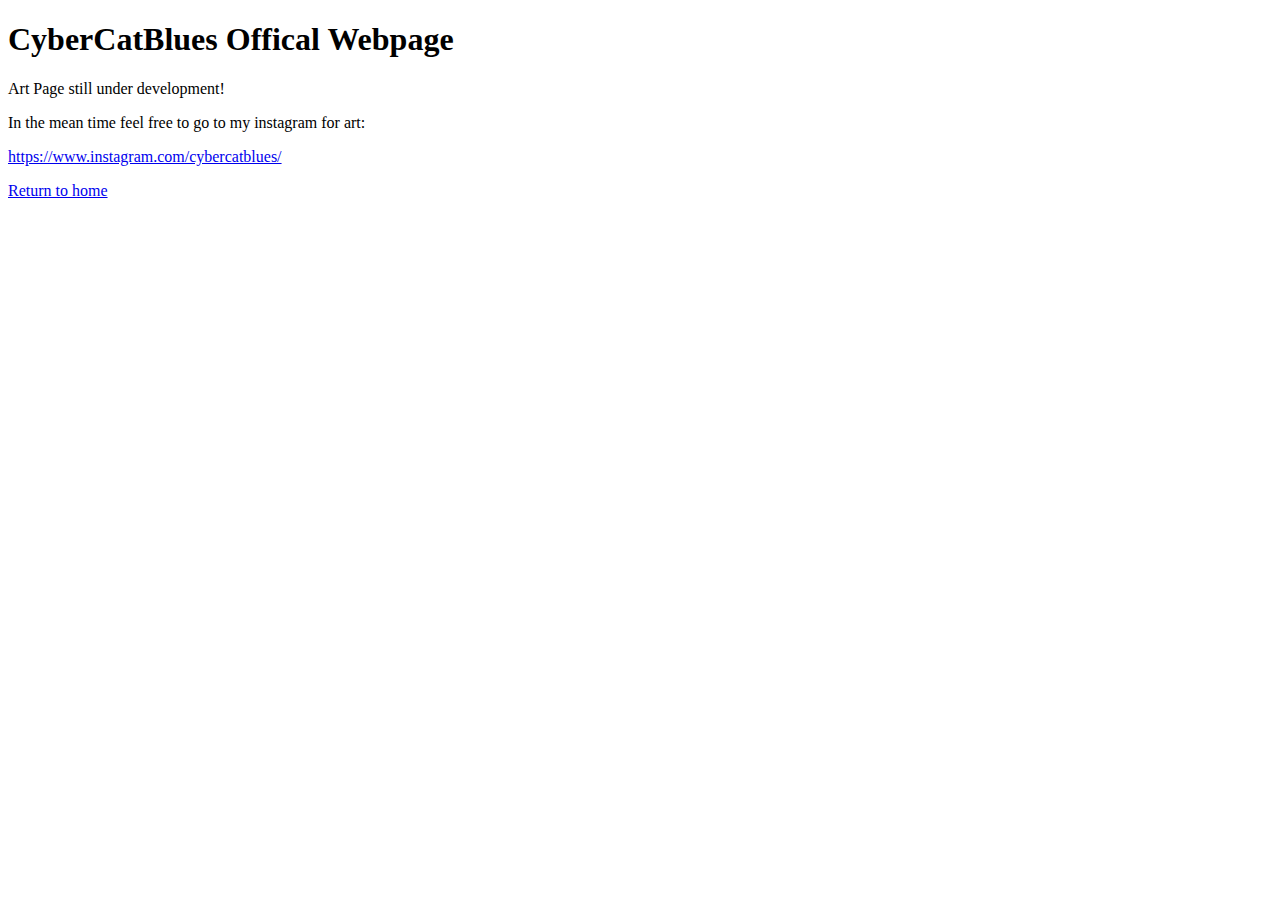
<file: art/index.html>
<!DOCTYPE html>
<html>
<body>

<h1>CyberCatBlues Offical Webpage</h1>
<p>Art Page still under development!</p>
<p>In the mean time feel free to go to my instagram for art:</p>
<a href="https://www.instagram.com/cybercatblues/">https://www.instagram.com/cybercatblues/</a>
<p></p>
<a href="https://cybercatblues.com/">Return to home</a>
</body>
</html>
</file>
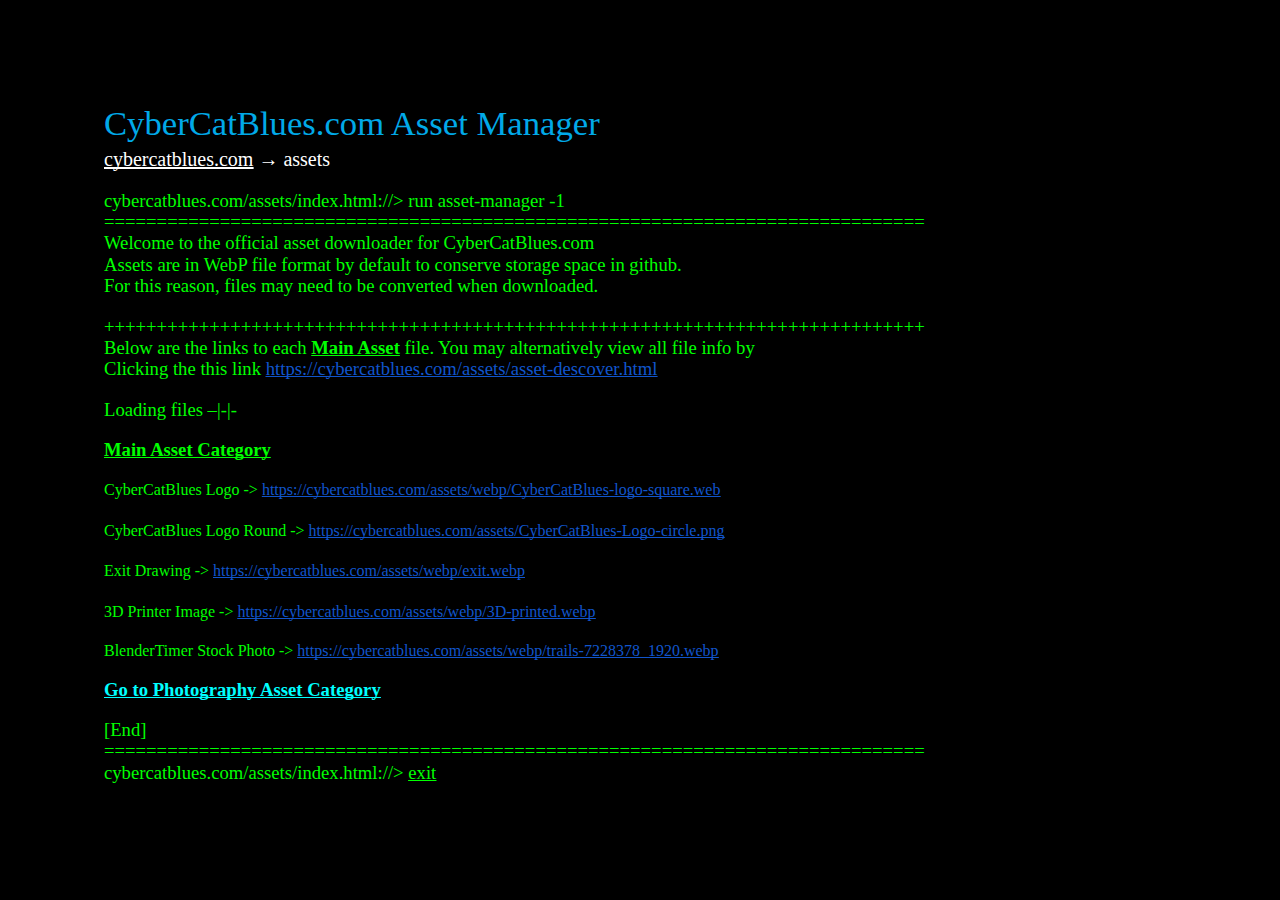
<file: assets/index.html>
<html>

<head>
    <meta content="text/html; charset=UTF-8" http-equiv="content-type">
    <style type="text/css">
        @import url(https://themes.googleusercontent.com/fonts/css?kit=cGvuclDC_Z1vE_cnVEU6AZQWilWSKpVGIaBzjJHfd93nJzwrO3z5AIfnMrf0G_F1mQzVqdbMZgjZdBI3BFtdHw);

        ol {
            margin: 0;
            padding: 0
        }

        table td,
        table th {
            padding: 0
        }

        .c12 {
            color: #01a9e8;
            font-weight: 400;
            text-decoration: none;
            vertical-align: baseline;
            font-size: 26pt;
            font-family: "Space Grotesk";
            font-style: normal
        }

        .c19 {
            padding-top: 0pt;
            padding-bottom: 3pt;
            line-height: 1.15;
            page-break-after: avoid;
            orphans: 2;
            widows: 2;
            text-align: left
        }

        .c2 {
            color: #00ff00;
            font-weight: 400;
            text-decoration: none;
            vertical-align: baseline;
            font-size: 14pt;
            font-family: "Consolas";
            font-style: normal
        }

        .c0 {
            padding-top: 0pt;
            padding-bottom: 0pt;
            line-height: 1.15;
            orphans: 2;
            widows: 2;
            text-align: left;
            height: 14pt
        }

        .c4 {
            padding-top: 0pt;
            padding-bottom: 0pt;
            line-height: 1.38;
            orphans: 2;
            widows: 2;
            text-align: left
        }

        .c3 {
            padding-top: 0pt;
            padding-bottom: 0pt;
            line-height: 1.15;
            orphans: 2;
            widows: 2;
            text-align: left
        }

        .c14 {
            color: #00ff00;
            vertical-align: baseline;
            font-size: 14pt;
            font-family: "Consolas";
            font-style: normal
        }

        .c1 {
            text-decoration-skip-ink: none;
            font-size: 12pt;
            -webkit-text-decoration-skip: none;
            color: #1155cc;
            text-decoration: underline
        }

        .c21 {
            color: #ffffff;
            font-weight: 400;
            font-size: 15pt;
            font-family: "Figtree"
        }

        .c6 {
            font-weight: 400;
            vertical-align: baseline;
            font-family: "Consolas";
            font-style: normal
        }

        .c13 {
            font-size: 14pt;
            font-family: "Consolas";
            color: #00ff00;
            font-weight: 400
        }

        .c20 {
            color: #00ff00;
            vertical-align: baseline;
            font-family: "Consolas";
            font-style: normal
        }

        .c17 {
            color: #1155cc;
            font-weight: 400;
            font-size: 14pt;
            font-family: "Consolas"
        }

        .c18 {
            color: #01a9e8;
            font-weight: 400;
            font-family: "Space Grotesk"
        }

        .c9 {
            color: #00ff00;
            text-decoration: none;
            font-size: 12pt
        }

        .c22 {
            text-decoration: none;
            vertical-align: baseline;
            font-style: normal
        }

        .c16 {
            color: #00ffff;
            text-decoration: none;
            font-size: 14pt
        }

        .c11 {
            color: #00ffff;
            font-size: 14pt;
            font-family: "Consolas"
        }

        .c7 {
            text-decoration-skip-ink: none;
            -webkit-text-decoration-skip: none;
            text-decoration: underline
        }

        .c15 {
            background-color: #000000;
            max-width: 1080pt;
            padding: 72pt 72pt 72pt 72pt
        }

        .c5 {
            color: inherit;
            text-decoration: inherit
        }

        .c10 {
            font-size: 12pt
        }

        .c8 {
            font-weight: 700
        }

        .title {
            padding-top: 0pt;
            color: #01a9e8;
            font-size: 26pt;
            padding-bottom: 3pt;
            font-family: "Space Grotesk";
            line-height: 1.15;
            page-break-after: avoid;
            orphans: 2;
            widows: 2;
            text-align: left
        }

        .subtitle {
            padding-top: 0pt;
            color: #666666;
            font-size: 15pt;
            padding-bottom: 16pt;
            font-family: "Arial";
            line-height: 1.15;
            page-break-after: avoid;
            orphans: 2;
            widows: 2;
            text-align: left
        }

        li {
            color: #00ff00;
            font-size: 14pt;
            font-family: "Consolas"
        }

        p {
            margin: 0;
            color: #00ff00;
            font-size: 14pt;
            font-family: "Consolas"
        }

        h1 {
            padding-top: 20pt;
            color: #00ff00;
            font-size: 20pt;
            padding-bottom: 6pt;
            font-family: "Consolas";
            line-height: 1.15;
            page-break-after: avoid;
            orphans: 2;
            widows: 2;
            text-align: left
        }

        h2 {
            padding-top: 18pt;
            color: #00ff00;
            font-size: 16pt;
            padding-bottom: 6pt;
            font-family: "Consolas";
            line-height: 1.15;
            page-break-after: avoid;
            orphans: 2;
            widows: 2;
            text-align: left
        }

        h3 {
            padding-top: 16pt;
            color: #434343;
            font-size: 14pt;
            padding-bottom: 4pt;
            font-family: "Consolas";
            line-height: 1.15;
            page-break-after: avoid;
            orphans: 2;
            widows: 2;
            text-align: left
        }

        h4 {
            padding-top: 14pt;
            color: #666666;
            font-size: 12pt;
            padding-bottom: 4pt;
            font-family: "Consolas";
            line-height: 1.15;
            page-break-after: avoid;
            orphans: 2;
            widows: 2;
            text-align: left
        }

        h5 {
            padding-top: 12pt;
            color: #666666;
            font-size: 11pt;
            padding-bottom: 4pt;
            font-family: "Consolas";
            line-height: 1.15;
            page-break-after: avoid;
            orphans: 2;
            widows: 2;
            text-align: left
        }

        h6 {
            padding-top: 12pt;
            color: #666666;
            font-size: 11pt;
            padding-bottom: 4pt;
            font-family: "Consolas";
            line-height: 1.15;
            page-break-after: avoid;
            font-style: italic;
            orphans: 2;
            widows: 2;
            text-align: left
        }
    </style>
</head>

<body class="c15 doc-content">
    <p class="c19 title" id="h.xn6zbkf1f1wi"><span class="c18">CyberCatBlues.com Asset Manager</span></p>
    <p class="c3"><span class="c7 c21"><a class="c5"
                href="http://cybercatblues.com&amp;sa=D&amp;source=editors&amp;ust=1769387063201683&amp;usg=AOvVaw1T4j_ZDwhRJq8dqdbTigs4">cybercatblues.com</a></span><span
            class="c21 c22">&nbsp;&rarr; assets</span></p>
    <p class="c0"><span class="c2"></span></p>
    <p class="c3"><span class="c13">cybercatblues.com/assets/index.html://&gt; </span><span>run asset-manager -1</span>
    </p>
    <p class="c3"><span class="c2">==============================================================================</span>
    </p>
    <p class="c3"><span class="c2">Welcome to the official asset downloader for CyberCatBlues.com</span></p>
    <p class="c3"><span class="c2">Assets are in WebP file format by default to conserve storage space in github.</span>
    </p>
    <p class="c3"><span class="c2">For this reason, files may need to be converted when downloaded.</span></p>
    <p class="c0"><span class="c2"></span></p>
    <p class="c3"><span class="c2">++++++++++++++++++++++++++++++++++++++++++++++++++++++++++++++++++++++++++++++</span>
    </p>
    <p class="c3"><span class="c13">Below are the links to each </span><span class="c7 c8">Main Asset</span><span
            class="c2">&nbsp;file. You may alternatively view all file info by</span></p>
    <p class="c3"><span class="c13">Clicking the this link </span><span class="c7 c17"><a class="c5"
                href="https://cybercatblues.com/assets/asset-descover.html&amp;sa=D&amp;source=editors&amp;ust=1769387063203725&amp;usg=AOvVaw2w1BZGNPKGnRvpwwj8F4JP">https://cybercatblues.com/assets/asset-descover.html</a></span>
    </p>
    <p class="c0"><span class="c2"></span></p>
    <p class="c3"><span class="c2">Loading files &ndash;|-|-</span></p>
    <p class="c0"><span class="c2"></span></p>
    <p class="c3"><span class="c7 c8 c14">Main Asset Category</span></p>
    <p class="c0"><span class="c7 c10 c8 c20"></span></p>
    <p class="c4"><span class="c10">CyberCatBlues Logo -&gt; </span><span class="c1"><a class="c5"
                href="https://cybercatblues.com/assets/webp/CyberCatBlues-logo-square.web&amp;sa=D&amp;source=editors&amp;ust=1769387063204332&amp;usg=AOvVaw245NJdxikxxZbOzeeLdTiZ">https://cybercatblues.com/assets/webp/CyberCatBlues-logo-square.web</a></span>
    </p>
    <p class="c0"><span class="c6 c9"></span></p>
    <p class="c4"><span class="c10">CyberCatBlues Logo Round -&gt;</span><span class="c10"><a class="c5"
                href="https://cybercatblues.com/assets/CyberCatBlues-Logo-circle.png&amp;sa=D&amp;source=editors&amp;ust=1769387063204641&amp;usg=AOvVaw1U52pGIIj8VqE_ebZW0CbP">&nbsp;</a></span><span
            class="c1"><a class="c5"
                href="https://cybercatblues.com/assets/CyberCatBlues-Logo-circle.png&amp;sa=D&amp;source=editors&amp;ust=1769387063204961&amp;usg=AOvVaw039HzyEnTuciHmcssHDTsI">https://cybercatblues.com/assets/CyberCatBlues-Logo-circle.png</a></span>
    </p>
    <p class="c0"><span class="c6 c9"></span></p>
    <p class="c4"><span class="c10">Exit Drawing -&gt;</span><span class="c10"><a class="c5"
                href="https://cybercatblues.com/assets/webp/exit.webp&amp;sa=D&amp;source=editors&amp;ust=1769387063205352&amp;usg=AOvVaw3WEP4BS9GrsuyF-XmTwKXa">&nbsp;</a></span><span
            class="c1"><a class="c5"
                href="https://cybercatblues.com/assets/webp/exit.webp&amp;sa=D&amp;source=editors&amp;ust=1769387063205518&amp;usg=AOvVaw2PDdaqBRh79eAZRM-ag0Bq">https://cybercatblues.com/assets/webp/exit.webp</a></span>
    </p>
    <p class="c0"><span class="c6 c9"></span></p>
    <p class="c4"><span class="c10">3D Printer Image -&gt;</span><span class="c10"><a class="c5"
                href="https://cybercatblues.com/assets/webp/3D-printed.webp&amp;sa=D&amp;source=editors&amp;ust=1769387063205778&amp;usg=AOvVaw06QeSE6__DiCpTvhhFTsTM">&nbsp;</a></span><span
            class="c1"><a class="c5"
                href="https://cybercatblues.com/assets/webp/3D-printed.webp&amp;sa=D&amp;source=editors&amp;ust=1769387063206070&amp;usg=AOvVaw3zTrkbsM29BvTROfU2drW-">https://cybercatblues.com/assets/webp/3D-printed.webp</a></span>
    </p>
    <p class="c0"><span class="c6 c9"></span></p>
    <p class="c3"><span class="c10">BlenderTimer Stock Photo -&gt;</span><span class="c10"><a class="c5"
                href="https://cybercatblues.com/assets/webp/trails-7228378_1920.webp&amp;sa=D&amp;source=editors&amp;ust=1769387063206411&amp;usg=AOvVaw07Xjfro0PuY1zBE_rb8tIW">&nbsp;</a></span><span
            class="c1"><a class="c5"
                href="https://cybercatblues.com/assets/webp/trails-7228378_1920.webp&amp;sa=D&amp;source=editors&amp;ust=1769387063206659&amp;usg=AOvVaw0TWh_EMsXFB0S2RoTEhbU1">https://cybercatblues.com/assets/webp/trails-7228378_1920.webp</a></span>
    </p>
    <p class="c0"><span class="c6 c9"></span></p>
    <p class="c3"><span class="c7 c8 c11"><a class="c5"
                href="https://cybercatblues.com/assets/asset-photography.html&amp;sa=D&amp;source=editors&amp;ust=1769387063206921&amp;usg=AOvVaw1tlKXAokBSHNT3Z221oX4h">Go
                to Photography Asset Category</a></span></p>
    <p class="c0"><span class="c2"></span></p>
    <p class="c3"><span class="c2">[End]</span></p>
    <p class="c3"><span class="c2">==============================================================================</span>
    </p>
    <p class="c3"><span>cybercatblues.com/assets/index.html://&gt; </span><span class="c7"><a class="c5"
                href="https://cybercatblues.com/&amp;sa=D&amp;source=editors&amp;ust=1769387063207429&amp;usg=AOvVaw2t4F5hxFKogy0tWkO52GHu">exit</a></span>
    </p>
</body>

</html>
</file>
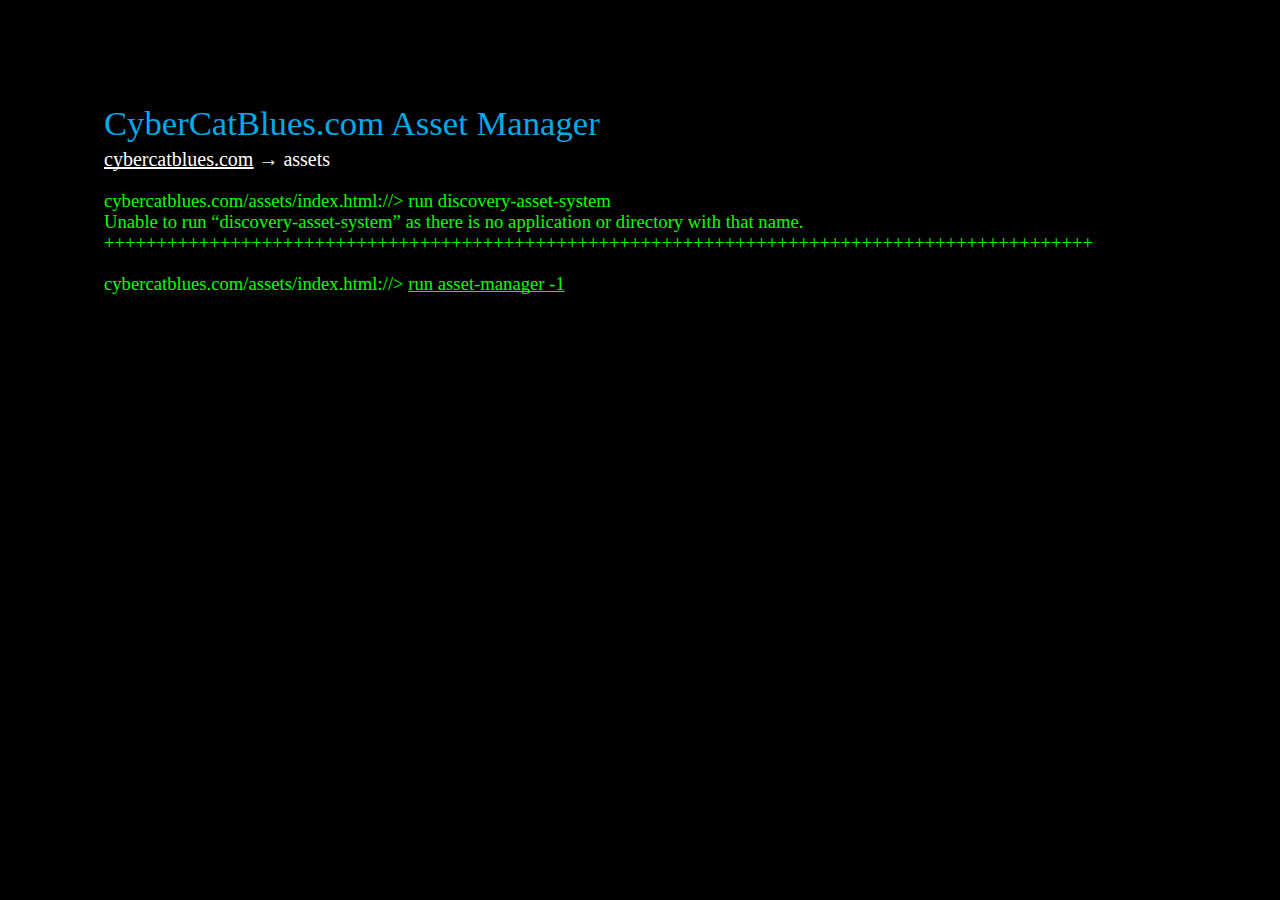
<file: assets/asset-discover.html>
<html>

<head>
    <meta content="text/html; charset=UTF-8" http-equiv="content-type">
    <style type="text/css">
        @import url(https://themes.googleusercontent.com/fonts/css?kit=fOEonugfEEW2k3BWBOC73NTnV5H7xeDIUtg1XM51MIgeh_99p5W8dd5kzJSqMWmi);

        ol {
            margin: 0;
            padding: 0
        }

        table td,
        table th {
            padding: 0
        }

        .c10 {
            padding-top: 0pt;
            padding-bottom: 3pt;
            line-height: 1.15;
            page-break-after: avoid;
            orphans: 2;
            widows: 2;
            text-align: left
        }

        .c0 {
            padding-top: 0pt;
            padding-bottom: 0pt;
            line-height: 1.15;
            orphans: 2;
            widows: 2;
            text-align: left;
            height: 14pt
        }

        .c5 {
            color: #01a9e8;
            font-weight: 400;
            text-decoration: none;
            vertical-align: baseline;
            font-size: 26pt;
            font-family: "Space Grotesk";
            font-style: normal
        }

        .c2 {
            color: #00ff00;
            font-weight: 400;
            text-decoration: none;
            vertical-align: baseline;
            font-size: 14pt;
            font-family: "Consolas";
            font-style: normal
        }

        .c3 {
            color: #ffffff;
            font-weight: 400;
            text-decoration: none;
            vertical-align: baseline;
            font-size: 15pt;
            font-family: "Figtree";
            font-style: normal
        }

        .c1 {
            padding-top: 0pt;
            padding-bottom: 0pt;
            line-height: 1.15;
            orphans: 2;
            widows: 2;
            text-align: left
        }

        .c11 {
            color: #ffffff;
            font-weight: 400;
            font-size: 15pt;
            font-family: "Figtree"
        }

        .c6 {
            font-size: 14pt;
            font-family: "Consolas";
            color: #00ff00;
            font-weight: 400
        }

        .c8 {
            background-color: #000000;
            max-width: 1080pt;
            padding: 72pt 72pt 72pt 72pt
        }

        .c9 {
            color: #01a9e8;
            font-weight: 400;
            font-family: "Space Grotesk"
        }

        .c7 {
            text-decoration-skip-ink: none;
            -webkit-text-decoration-skip: none;
            text-decoration: underline
        }

        .c4 {
            color: inherit;
            text-decoration: inherit
        }

        .title {
            padding-top: 0pt;
            color: #01a9e8;
            font-size: 26pt;
            padding-bottom: 3pt;
            font-family: "Space Grotesk";
            line-height: 1.15;
            page-break-after: avoid;
            orphans: 2;
            widows: 2;
            text-align: left
        }

        .subtitle {
            padding-top: 0pt;
            color: #666666;
            font-size: 15pt;
            padding-bottom: 16pt;
            font-family: "Arial";
            line-height: 1.15;
            page-break-after: avoid;
            orphans: 2;
            widows: 2;
            text-align: left
        }

        li {
            color: #00ff00;
            font-size: 14pt;
            font-family: "Consolas"
        }

        p {
            margin: 0;
            color: #00ff00;
            font-size: 14pt;
            font-family: "Consolas"
        }

        h1 {
            padding-top: 20pt;
            color: #00ff00;
            font-size: 20pt;
            padding-bottom: 6pt;
            font-family: "Consolas";
            line-height: 1.15;
            page-break-after: avoid;
            orphans: 2;
            widows: 2;
            text-align: left
        }

        h2 {
            padding-top: 18pt;
            color: #00ff00;
            font-size: 16pt;
            padding-bottom: 6pt;
            font-family: "Consolas";
            line-height: 1.15;
            page-break-after: avoid;
            orphans: 2;
            widows: 2;
            text-align: left
        }

        h3 {
            padding-top: 16pt;
            color: #434343;
            font-size: 14pt;
            padding-bottom: 4pt;
            font-family: "Consolas";
            line-height: 1.15;
            page-break-after: avoid;
            orphans: 2;
            widows: 2;
            text-align: left
        }

        h4 {
            padding-top: 14pt;
            color: #666666;
            font-size: 12pt;
            padding-bottom: 4pt;
            font-family: "Consolas";
            line-height: 1.15;
            page-break-after: avoid;
            orphans: 2;
            widows: 2;
            text-align: left
        }

        h5 {
            padding-top: 12pt;
            color: #666666;
            font-size: 11pt;
            padding-bottom: 4pt;
            font-family: "Consolas";
            line-height: 1.15;
            page-break-after: avoid;
            orphans: 2;
            widows: 2;
            text-align: left
        }

        h6 {
            padding-top: 12pt;
            color: #666666;
            font-size: 11pt;
            padding-bottom: 4pt;
            font-family: "Consolas";
            line-height: 1.15;
            page-break-after: avoid;
            font-style: italic;
            orphans: 2;
            widows: 2;
            text-align: left
        }
    </style>
</head>

<body class="c8 doc-content">
    <p class="c10 title" id="h.xn6zbkf1f1wi"><span class="c9">CyberCatBlues.com Asset Manager</span></p>
    <p class="c1"><span class="c7 c11"><a class="c4"
                href="http://cybercatblues.com&amp;sa=D&amp;source=editors&amp;ust=1769387071236349&amp;usg=AOvVaw3moUOIC2NjjHq6uArolPd3">cybercatblues.com</a></span><span
            class="c3">&nbsp;&rarr; assets</span></p>
    <p class="c0"><span class="c2"></span></p>
    <p class="c1"><span class="c6">cybercatblues.com/assets/index.html://&gt; </span><span class="c2">run
            discovery-asset-system</span></p>
    <p class="c1"><span class="c2">Unable to run &ldquo;discovery-asset-system&rdquo; as there is no application or
            directory with that name.</span></p>
    <p class="c1"><span
            class="c2">++++++++++++++++++++++++++++++++++++++++++++++++++++++++++++++++++++++++++++++++++++++++++++++</span>
    </p>
    <p class="c0"><span class="c2"></span></p>
    <p class="c1"><span>cybercatblues.com/assets/index.html://&gt; </span><span class="c7"><a class="c4"
                href="http://cybercatblues.com/assets/index.html&amp;sa=D&amp;source=editors&amp;ust=1769387071236991&amp;usg=AOvVaw0vG-NyyxTMt8DuL8wDcxxt">run
                asset-manager -1</a></span></p>
</body>

</html>
</file>
